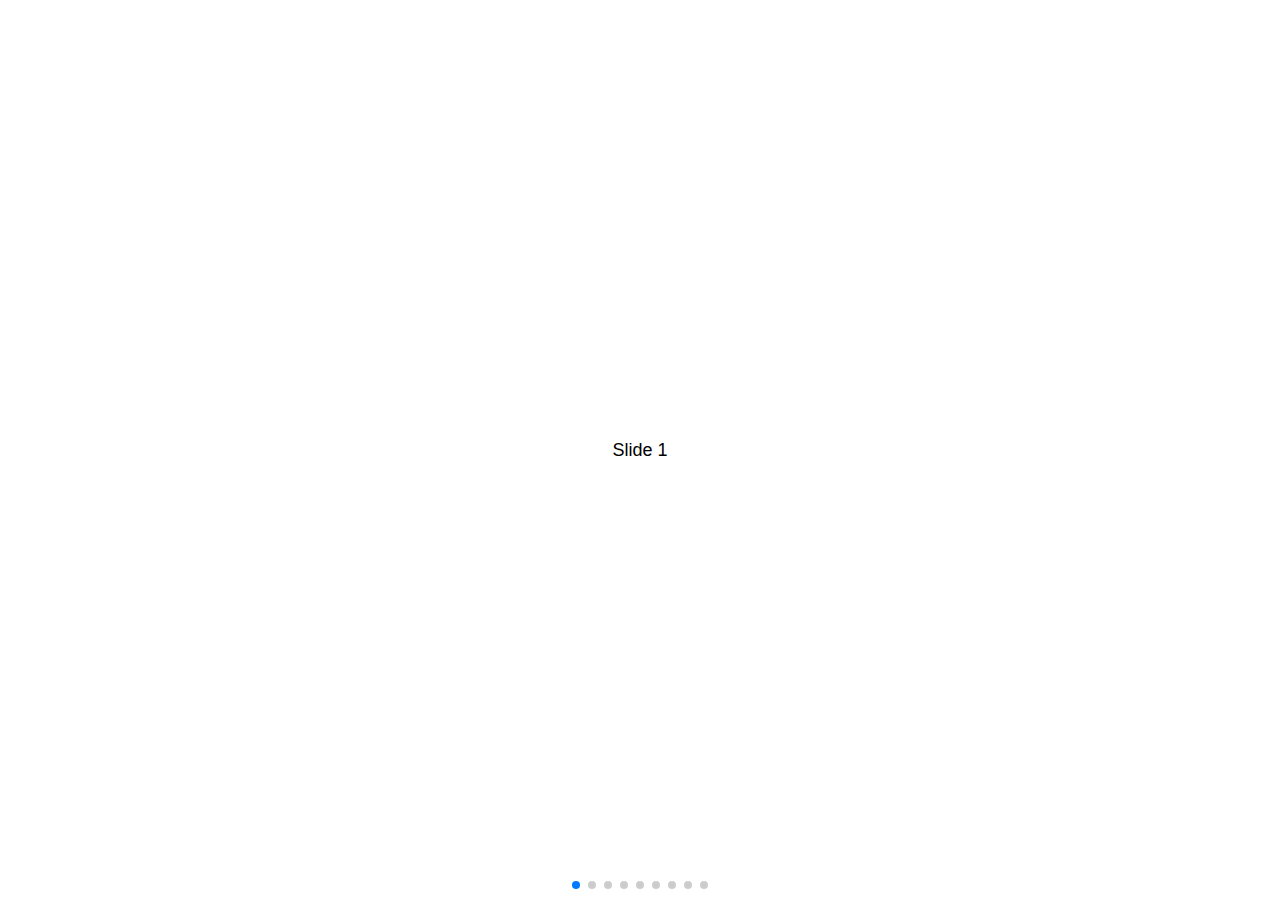
<file: check.html>
<!DOCTYPE html>
<html lang="en">

<head>
  <meta charset="utf-8" />
  <title>Swiper demo</title>
  <meta name="viewport" content="width=device-width, initial-scale=1, minimum-scale=1, maximum-scale=1" />
  <link rel="stylesheet" href="https://cdn.jsdelivr.net/npm/swiper@11/swiper-bundle.min.css" />
  <style>
    html,
    body {
      position: relative;
      height: 100%;
    }

    body {
      background: #eee;
      font-family: Helvetica Neue, Helvetica, Arial, sans-serif;
      font-size: 14px;
      color: #000;
      margin: 0;
      padding: 0;
    }

    .swiper {
      width: 100%;
      height: 100%;
    }

    .swiper-slide {
      text-align: center;
      font-size: 18px;
      background: #fff;
      display: flex;
      justify-content: center;
      align-items: center;
    }

    .swiper-slide img {
      display: block;
      width: 100%;
      height: 100%;
      object-fit: cover;
    }
  </style>
</head>

<body>
  <div class="swiper mySwiper">
    <div class="swiper-wrapper">
      <div class="swiper-slide" data-swiper-autoplay="2000">Slide 1</div>
      <div class="swiper-slide" data-swiper-autoplay="2000">Slide 2</div>
      <div class="swiper-slide" data-swiper-autoplay="2000">Slide 3</div>
      <div class="swiper-slide" data-swiper-autoplay="2000">Slide 4</div>
      <div class="swiper-slide" data-swiper-autoplay="2000">Slide 5</div>
      <div class="swiper-slide" data-swiper-autoplay="2000">Slide 6</div>
      <div class="swiper-slide" data-swiper-autoplay="2000">Slide 7</div>
      <div class="swiper-slide" data-swiper-autoplay="2000">Slide 8</div>
      <div class="swiper-slide" data-swiper-autoplay="2000">Slide 9</div>
    </div>
    <div class="swiper-pagination"></div>
  </div>


  <script src="https://cdn.jsdelivr.net/npm/swiper@11/swiper-bundle.min.js"></script>

  <script>
    var swiper = new Swiper(".mySwiper", {
      autoplay: {
        delay: 2000,
        disableOnInteraction: false
      },
      pagination: {
        el: ".swiper-pagination"
      },
    });
  </script>
</body>

</html>
</file>
